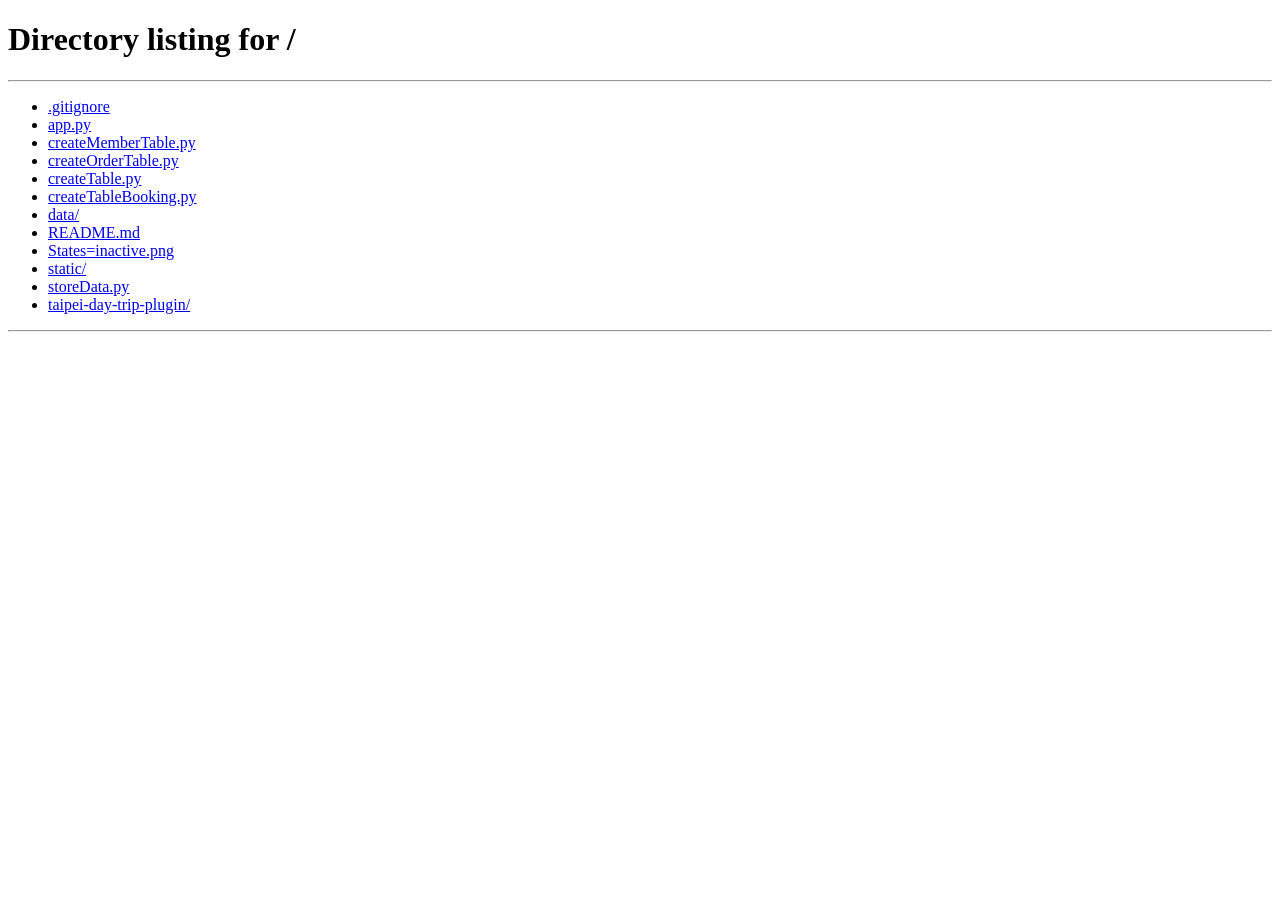
<file: static/booking.html>
<!DOCTYPE html>
<html lang="zh-TW">
<head>
  <meta charset="UTF-8">
  <meta name="viewport" content="width=device-width, initial-scale=1.0">
  <link rel="stylesheet" href="/static/booking.css">
  <link rel="stylesheet" href="/static/signLog.css">
  <title>Booking</title>
</head>
<body>
    <nav class="navSection">
        <div class="nav">
            <div class="navLeft" onclick="location.href='/'">台北一日遊</div>
            <div class="navRight">
                <div onclick="orderSchedule()">預訂行程</div>
                <div onclick="openSignDialog()" id="signIcon">登入/註冊</div>
                <div onclick="memberCenter()" id="logoutIcon" style="display: none;">會員中心</div>
            </div>
        </div>
    </nav>

    <div class="bookingSection">
        <div class="bookingInner">

            <!-- 歡迎訊息 -->
            <div id="welcomeMessage" class="welcomeMessage"></div>

            <!-- 有行程時顯示 -->
            <div id="tripSection" class="tripSection" style="display:none;">

                <!-- 行程卡片 -->
                <div class="tripCard">
                    <img id="tripImage" class="tripImage" src="" alt="景點圖片">
                    <div class="tripInfo">
                        <div class="tripTitle" style="font-weight: 700; display: flex;">
                            <div id="tripTitle"></div>
                        </div>
                        <div class="tripDetail" style="display: flex; font-weight: 700; font-size: 16px;">日期 : <div id="tripDate" style="font-weight: 400; margin-left: 5px;"></div></div>
                        <div class="tripDetail" style="display: flex; font-weight: 700; font-size: 16px;">時間 : <div id="tripTime" style="font-weight: 400; margin-left: 5px;"></div></div>
                        <div class="tripDetail" style="width: 174px; height: 20px; display: flex; font-weight: 700; font-size: 16px;">費用 : <div id="tripPrice" style="font-weight: 400; margin-left: 5px;"></div></div>
                        <div class="tripDetail" style="display: flex; font-weight: 700; font-size: 16px;"> 地點 : <div id="tripAddr" style="font-weight: 400; margin-left: 5px;"></div></div>
                    </div>
                    <img class="deleteBtn" onclick="deleteBooking()" src="/static/image/delete@2x.png"></img>
                </div>
                <hr class="divider">

                <!-- 聯絡資訊 -->
                <div class="formSection">
                    <div class="formTitle">您的聯絡資訊</div>
                    <div class="formRow1">
                        <label class="formLabel">聯絡姓名：</label>
                        <input type="text" id="contactName" class="formInput" placeholder="">
                    </div>
                    <div class="formRow2">
                        <label class="formLabel">連絡信箱：</label>
                        <input type="text" id="contactEmail" class="formInput" placeholder="">
                    </div>
                    <div class="formRow3">
                        <label class="formLabel">手機號碼：</label>
                        <input type="text" id="contactPhone" class="formInput" placeholder="">
                    </div>
                    <div class="formNote">請保持手機暢通，準時到達，導覽人員將用手機與您聯繫，務必留下正確的聯絡方式。</div>
                </div>

                <hr class="divider">

                <!-- 信用卡資訊 -->
                <div class="cardformSection">
                    <div class="formTitle">信用卡付款資訊</div>
                    <div class="formRowb1">
                        <label class="formLabel">卡片號碼：</label>
                        <div id="cardNumber" class="formInput tappayInput"></div>
                    </div>
                    <div class="formRowb2">
                        <label class="formLabel">過期時間：</label>
                        <div id="cardExpiry" class="formInput tappayInput"></div>
                    </div>
                    <div class="formRowb3">
                        <label class="formLabel">驗證密碼：</label>
                        <div id="cardCVV" class="formInput tappayInput"></div>
                    </div>
                </div>

                <hr class="divider">

                <!-- 結帳 -->
                <div class="checkoutSection">
                    <div id="checkoutPrice" class="checkoutPrice"></div>
                    <button class="checkoutBtn" onclick="onSubmit()">確認訂購並付款</button>
                </div>

            </div>

            <!-- 沒有行程時顯示 -->
            <div id="emptySection" class="emptySection" style="display:none;">
                目前沒有任何待預訂的行程
            </div>

        </div>
    </div>

    <footer class="footerBooked">
        <div>COPYRIGHT © 2021 台北一日遊</div>
    </footer>
</body>

<script src="/static/signLog.js"></script>
<script src="https://js.tappaysdk.com/sdk/tpdirect/v5.14.0"></script>
<script>
document.addEventListener("DOMContentLoaded", async () => {
    await initAuthModal();

    const token = localStorage.getItem("token");
    if (!token) {
        window.location.href = "/";
        return;
    }

    await getInformation();
    await loadBooking();
});

async function getInformation() {
    const token = localStorage.getItem("token");
    const response = await fetch("/api/user/auth", {
        method: "GET",
        headers: { "Authorization": `Bearer ${token}` }
    });
    const result = await response.json();
    if (result.data) {
        document.getElementById("welcomeMessage").innerText =
            `您好，${result.data.name}，待預訂的行程如下：`;
        document.getElementById("contactName").value  = result.data.name;
        document.getElementById("contactEmail").value = result.data.email;
    }
}

async function loadBooking() {
    const token = localStorage.getItem("token");
    const response = await fetch("/api/booking", {
        headers: { "Authorization": `Bearer ${token}` }
    });
    const result = await response.json();

    if (!result.data) {
        document.getElementById("emptySection").style.display = "block";
        return;
    }
    

    const data = result.data;
    document.getElementById("tripSection").style.display = "block";
    document.getElementById("tripImage").src  = data.attraction.image;
    document.getElementById("tripTitle").innerText = `台北一日遊：${data.attraction.name}`;
    document.getElementById("tripDate").innerText  = `${data.date}`;
    document.getElementById("tripTime").innerText  =
        `${data.time === "morning" ? "早上 9 點到下午 4 點" : "下午 2 點到晚上 9 點"}`;
    document.getElementById("tripPrice").innerText = `新台幣 ${data.price} 元`;
    document.getElementById("tripAddr").innerText  = `${data.attraction.address}`;
    document.getElementById("checkoutPrice").innerText = `總價：新台幣 ${data.price} 元`;

    setupTayPay();
}

async function deleteBooking() {
    const token = localStorage.getItem("token");
    const response = await fetch("/api/booking", {
        method: "DELETE",
        headers: { "Authorization": `Bearer ${token}` }
    });
    const result = await response.json();
    if (result.ok) {
        location.reload();
    }
}
</script>

<script>

    function setupTayPay(){
        TPDirect.setupSDK(171059, 'app_TKD0OmWPgVShchS8NSVDNNNoQ61SYDXwcuw80bro2itdTtmDFyR9G0zK9hkO', 'sandbox');
    let fields = {
        number: {
            element: '#cardNumber',
            placeholder: '**** **** **** ****'
        },

        expirationDate: {
            element: '#cardExpiry',
            placeholder: 'MM / YY'
        },

        ccv: {
            element: '#cardCVV',
            placeholder: "ccv"
        }
    };

    TPDirect.card.setup({
        fields: fields,
        styles: {
            'input': {
                'color': 'gray'
            },
            
            'input.ccv': {
                'font-size': '16px'
            },

            'input.expiration-date': {
                'font-size': '16px'
            },

            'input.card-number': {
                'font-size': '16px'
            },

            ':focus': {
                'color': 'black'
            },

            '.valid': {
                'color': 'green'
            },

            '.invalid': {
                'color': 'red'
            },

            '@media screen and (max-width: 600px)': {
            'input': {
                'color': 'orange'
            }
            }
        },

        isMaskCreditCardNumber: true,
        maskCreditCardNumberRange: {
            beginIndex: 6,
            endIndex: 11
        }
    });
    }

    function onSubmit(){
        event.preventDefault();
        const tappayStatus = TPDirect.card.getTappayFieldsStatus();
        let phone = document.querySelector("#contactPhone").value;
        if(phone == ""){
            alert("請填寫手機號碼\n Please fill in the contact phone number");
            return;
        }

        if (tappayStatus.canGetPrime === false) {
            alert('can not get prime');
            return

        }

        TPDirect.card.getPrime(async (result) => {
        if (result.status !== 0) {
            alert('get prime error ' + result.msg);
            return;
        }

        // send prime to your server, to pay with Pay by Prime API .
        // Pay By Prime Docs: https://docs.tappaysdk.com/tutorial/zh/back.html#pay-by-prime-api
        const token = localStorage.getItem("token");
        const response = await fetch(
            "/api/orders",
            {method: "POST",
             headers: {"Content-Type": "application/json",
                        "Authorization": `Bearer ${token}`,
                        "x-api-key": "partner_BLBCT6xn93uWXu5n0SZ2IMjrYoMdsYCrBxrEnP3lYiNkgA5jIyqhbWnT"},
             body: JSON.stringify({
                prime: result.card.prime,
                phoneNumber: phone,
                details: "TapPay Test"
             })  
            }
        );
        const orderResult = await response.json();
        const orderNumber = orderResult.data.number;
        if(orderResult.data.payment.message == "付款成功"){
            const deleteResponse = await fetch("/api/booking",{
                method: "DELETE",
                headers:{"Authorization": `Bearer ${token}`}
            })
            const deleteResult = await deleteResponse.json();
            if(deleteResult.ok){
                location.href = `/thankyou?number=${orderNumber}`;
            }
        }
        })
    }
    
</script>

</html>
</file>
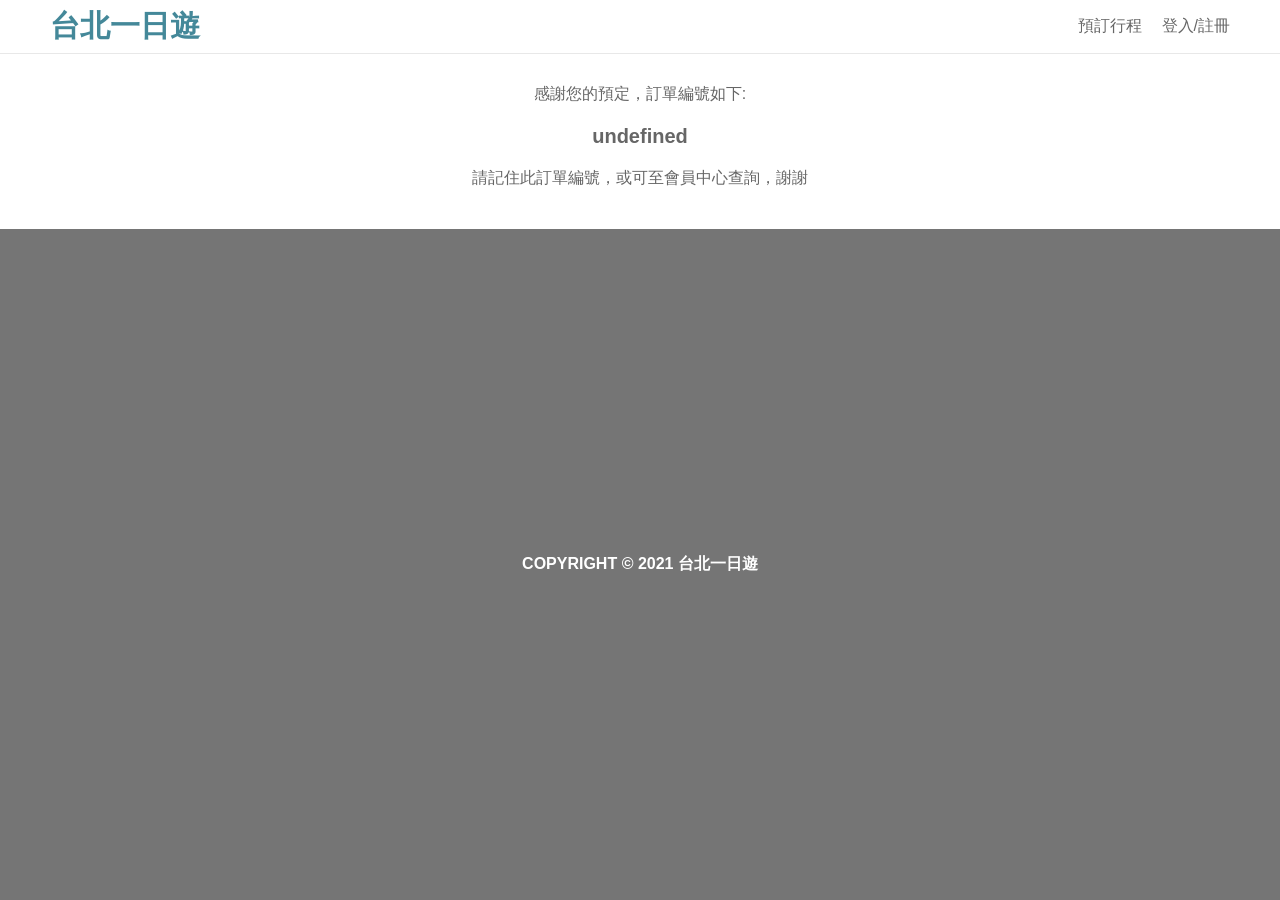
<file: static/thankyou.html>
<!DOCTYPE html>
<html lang="en">
<head>
  <meta charset="UTF-8">
  <meta name="viewport" content="width=device-width, initial-scale=1.0">
  <link rel="stylesheet" href="/static/thankyou.css">
  <link rel="stylesheet" href="/static/signLog.css">
  <title>Thank You</title>
</head>
<body>
    <nav class="navSection">
        <div class="nav">
            <div class="navLeft" onclick="location.href = '/'">台北一日遊</div>
            <div class="navRight">
                <div onclick = "orderSchedule()">預訂行程</div>
                <div onclick="openSignDialog()" id="signIcon">登入/註冊</div>
                <div onclick="memberCenter()" id="logoutIcon" style="display: none;">登出系統</div>
            </div>
        </div>
    </nav>

    <div class="orderContent">
        <div>感謝您的預定，訂單編號如下:</div>
        <div id="orderMessage" class="orderMsg"></div>
        <div>請記住此訂單編號，或可至會員中心查詢，謝謝</div>
    </div>


    <footer class="footer">
        <div>COPYRIGHT © 2021 台北一日遊</div>
    </footer>
</body>

<script src="/static/signLog.js"></script>
<script>
document.addEventListener("DOMContentLoaded", async () => {
    initAuthModal();
    setOrderContent();
});
</script>

<script>
    async function setOrderContent(){
        const orderContent = document.querySelector("#orderMessage");
        const order_number = window.location.search.split("=")[1];
        orderContent.innerText = order_number;
    }
</script>



</html>
</file>
<file: static/booking.css>
* {
    box-sizing: border-box;
    margin: 0;
    padding: 0;
    font-family: "Noto Sans TC", sans-serif;
}

body {
    color: #666666;
    background-color: #ffffff;
    display: flex;
    flex-direction: column;
    min-height: 100vh;
}

.divider {
    border: none;
    border-top: 1px solid #e8e8e8;
    margin: 20px 0;
}

/* ===== NAVBAR ===== */
.navSection {
    display: flex;
    justify-content: center;
    width: 100%;
    height: 54px;
    position: sticky;
    top: 0;
    background-color: #ffffff;
    z-index: 100;
    border-bottom: 1px solid #e8e8e8;
}
.nav {
    display: flex;
    justify-content: space-between;
    align-items: center;
    width: 100%;
    max-width: 1200px;
    padding: 0 10px;
}
.navLeft {
    color: #448899;
    font-size: 30px;
    font-weight: 700;
    cursor: pointer;
}
.navRight {
    display: flex;
    gap: 20px;
    font-size: 16px;
    color: #666666;
}
.navRight div {
    cursor: pointer;
}

/* ===== BOOKING SECTION ===== */
.bookingSection {
    display: flex;
    justify-content: center;
    padding-top: 40px;
    padding-bottom: 40px;
    padding-left: 10px;
    padding-right: 10px;
}

.bookingInner {
    width: 100%;
    max-width: 1000px;
}

/* ===== 歡迎訊息 ===== */
.welcomeMessage {
    font-size: 20px;
    height: 27px;
    color: #666666;
    margin-bottom: 20px;
    width: 1000px;
    max-width: 100%;
    margin-top: 30px;
    font-size: 19px;
    font-weight: 700;
}

/* ===== 行程卡片區塊 ===== */
.tripSection {
    width: 100%;
    max-width: 980px;
}

.tripCard {
    /*display: flex;
    height: 200px;
    align-items: flex-start;
    gap: 20px;
    padding: 15px 0 20px 0;*/
    /*position: relative; */
    display: flex;
    align-items: flex-start;
    gap: 20px;
    padding: 15px 0 20px 0;
    width: 100%;
    max-width: 980px;
}

.tripImage {
    width: 250px;
    height: 200px;
    object-fit: cover;
    border-radius: 3px;
    flex-shrink: 0;
    margin-right: 30px;
}

.tripInfo {
    display: flex;
    flex-direction: column;
    gap: 8px;
    flex: 1;
    height: 170px;
    flex-shrink: 0;
}

.tripTitle {
    font-size: 16px;
    font-weight: 700;
    color: #448899;
    margin-bottom: 4px;
}

.tripDetail {
    font-size: 16px;
    color: #666666;
    line-height: 1.6;
    height: 24px;
    width: auto;
}

.deleteBtn {
    margin-left: auto;
   /* position: absolute;*/
    top: 15px;
    right: 0;
    cursor: pointer;
    height: 30px;
    width: 30px;
}

/* ===== 表單通用 ===== */
.formSection {
    margin-top: 80px;
    height: 227px;
}

.cardformSection {
    height: 188px;
    margin-top: 80px;
}

.formTitle {
    font-size: 20px;
    height: 24px;
    font-weight: 700;
    color: #666666;
    margin-bottom: 20px;
}

.formRow1 {
    display: flex;
    align-items: center;
    margin-top: 20px;
    height: 38px;
}

.formRow2 {
    display: flex;
    align-items: center;
    margin-top: 15px;
    height: 38px;
}

.formRow3 {
    display: flex;
    align-items: center;
    margin-top: 15px;
    height: 38px;
}

.formRowb1 {
    display: flex;
    align-items: center;
    margin-top: 20px;
    height: 38px;
}

.formRowb2 {
    display: flex;
    align-items: center;
    margin-top: 15px;
    height: 38px;
}

.formRowb3 {
    display: flex;
    align-items: center;
    margin-top: 15px;
    height: 38px;
}

.formLabel {
    font-size: 16px;
    color: #666666;
    width: auto;
    flex-shrink: 0;
}

.formInput {
    border: 1px solid #cccccc;
    border-radius: 3px;
    padding: 6px 10px;
    font-size: 16px;
    color: #333;
    width: 200px;
    height: 38px;
    outline: none;
}

.tappayInput {
    padding: 0;         
    height: 38px;
    display: flex;
    align-items: center;
}

.formNote {
    font-size: 14px;
    color: #666666;
    margin-top: 15px;
    line-height: 1.6;
}

/* ===== 結帳區塊 ===== */
.checkoutSection {
    display: flex;
    flex-direction: column;
    align-items: flex-end;
    justify-content: center;
    height: 100px;
    width: 980px;
    max-width: 100%;
    gap: 12px;
}

.checkoutPrice {
    font-size: 16px;
    color: #666666;
    line-height: 20px; 
    font-weight: 700;
}

.checkoutBtn {
    background-color: #448899;
    color: #ffffff;
    border: none;
    border-radius: 5px;
    font-size: 19px;
    cursor: pointer;
    font-weight: 400;
    width: 173px;
    height: 36px;
    display: flex;        
    justify-content: center; 
    align-items: center;     
}

.checkoutBtn:hover {
    background-color: #336677;
}

/* ===== 沒有行程 ===== */
.emptySection {
    padding: 10px 0;
    height: 24px;
    font-size: 16px;
    color: #666666;
    font-size: 16px;
    font-weight: 400;
    max-width: 980px;
}

/* ===== FOOTER ===== */
.footerBooked {
    flex: 1;              
    min-height: 104px;    
    width: 100%;
    background-color: #757575;
    color: #ffffff;
    display: flex;
    align-items: center;
    justify-content: center;
    font-size: 16px;
    font-weight: 700;
}

/* ===== 手機版 RWD ===== */
@media (max-width: 600px) {
    .tripCard {
        flex-direction: column;
        width: 100% !important;
    }

    .tripImage {
        width: 100% !important;  
        height: 200px !important; 
        object-fit: cover;
        flex-shrink: 1;
        margin-right: 0;
    }

    .deleteBtn {
        position: static;
        margin-top: 10px;
        align-self: flex-end;
    }

    .formInput {
        width: 200px;
    }

    .checkoutSection {
        align-items: flex-end;;
    }

    .checkoutBtn {
        width: 173px;
        height: 36px;
        text-align: center;
    }
}
</file>
<file: static/signLog.css>
.signDialog{
    margin: auto;
    width: 340px;
    min-height: 275px;
    border: none;
    border-radius: 5px;
    overflow: hidden; 
    box-sizing: border-box;
}

.hat{
    width: 100%;
    height: 10px;
    background: #337788;
}

.signInBlock{
    width: 100%;
    /*height: 265px;*/
    padding: 15px 0 20px 0;
    height: auto;
    display: flex;
    flex-direction: column;
    justify-content: center;
    align-items: center;
    text-align: center;
}

.signInContent{
    width: 310px;
    /*height: 234px; */
    height: auto;
    gap: 15px;
    display: flex;
    flex-direction: column;
    justify-content: center;
    align-items: center;
}

.signInTitle{
    height: 27px;
    width: 100%;
    font-size: 24px;
    font-weight: 700;
}

.signInInput{
    height: 47px;
    width: 100%;
    padding: 15px;
    border: 1px  #CCCCCC solid;
    border-radius: 5px;
}

.SignInButton{
    height: 46px;
    width: 100%;
    background-color: #448899;
    color: #ffffff;
    display: flex;
    justify-content: center;
    align-items: center;
    text-align: center;
    font-size: 19px;
    font-weight: 400;
    border-radius: 5px;
    cursor: pointer;
}

.registraction{
    width: 100%;
    height: 22px;
    font-size: 16px;
    font-weight: 500;
    color: #666666;
}


.signClose{
    height: 30px;
    width: 30px;
    position: absolute;
    top: 20px;
    left: 300px;
    cursor: pointer;
}

.signInMain{
    width: 100%;
    /*height: 192px;*/
    height: auto;
    gap: 10px;
    display: flex;
    flex-direction: column;
    justify-content: center;
    align-items: center;
    text-align: center;
}

.regisButton{
    cursor: pointer;
}

.signUpDialog{
    width: 340px;
    min-height: 332px;
    border-radius: 5px;
    margin: auto;
    border: none;
    overflow: hidden; 
    box-sizing: border-box;
}

.signUpBlock{
    /*height: 322px;*/
    padding: 15px 0 20px 0;
    height: auto;
    width: 100%;
    display: flex;
    flex-direction: column;
    justify-content: center;
    align-items: center;
    text-align: center;
}

.signUpContent{
    width: 310px;
    /*height: 291px;*/
    height: auto;
    gap: 15px;
    display: flex;
    flex-direction: column;
    justify-content: center;
    align-items: center;
}

.signUpMain{
    width: 100%;
    /*height: 249px;*/
    height: auto;
    gap: 10px;
    display: flex;
    flex-direction: column;
    justify-content: center;
    align-items: center;
    text-align: center;
}
</file>
<file: static/thankyou.css>
.orderContent{
        display: flex;
        justify-content: center;
        align-items: center;
        text-align: center;
        flex-direction: column;
        margin-top: 30px;
}

.orderMsg{
    font-weight: 700;
    font-size: 20px;
    margin-top: 20px;
    margin-bottom: 20px;
}


* {
    box-sizing: border-box;
    margin: 0;
    padding: 0;
    font-family: "Noto Sans TC", sans-serif;
}

body {
    color: #666666;
    background-color: #ffffff;
    display: flex;
    flex-direction: column;
    min-height: 100vh;
}


.navSection {
    display: flex;
    justify-content: center;
    width: 100%;
    height: 54px;
    position: sticky;
    top: 0;
    background-color: #ffffff;
    z-index: 100;
    border-bottom: 1px solid #e8e8e8;
}
.nav {
    display: flex;
    justify-content: space-between;
    align-items: center;
    width: 100%;
    max-width: 1200px;
    padding: 10px;
}
.navLeft {
    color: #448899;
    font-size: 30px;
    font-weight: 700;
    cursor: pointer;
}
.navRight {
    display: flex;
    gap: 20px;
    font-size: 16px;
    color: #666666;
}
.navRight div {
    cursor: pointer;
}


.footer {
    display: flex;
    justify-content: center;
    align-items: center;
    background-color: #757575;
    color: #ffffff;
    font-weight: 700;
    font-size: 16px;
    margin-top: 40px;
    flex: 1;
}
</file>
